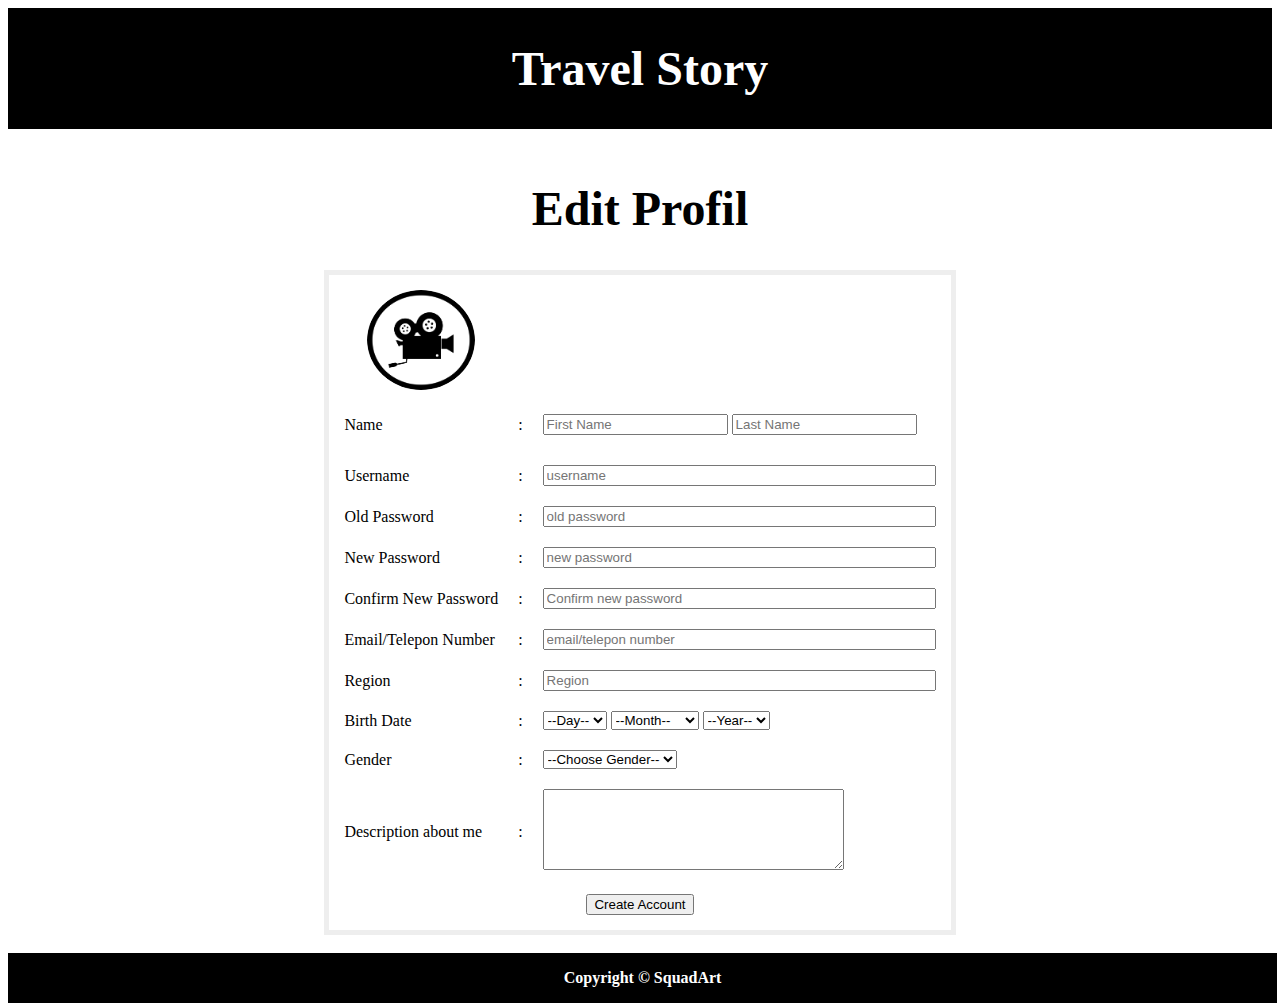
<file: Account Setting.html>
<!DOCTYPE HTML>
<html>
<head>
<meta charset="utf-8">	

</head>

<style>
div.container {
				width: 100%;

			}
		
header{
				padding: 1px;
				color: white;
				background-color: black;
				clear: left;
				text-align: left;
				}
				
h1{ 
		color: white;
		font-family: Rancho;
		font-size: 300%;
	  
}

footer	{

				padding: 1em;
				color: white;
				background-color: black;
				clear: left;
				text-align: center;
				position:absolute;

				width:100%;
				width:96.65%;
}


</style>
<body><center>
	<div class="container">
	<header><center>
		<h1>Travel Story</h1>
	</header>
	<br>
	

	 
<form name="input" action="home.html" method="post">
<table border="0" cellpadding="5" cellspacing="10"style="border: 5px solid #eee"><center>
	<tbody>
	<br><p><strong><font face="Rancho"><font size="10">Edit Profil</font></font><p>
		<tr>
		<td><center>
			<div class="container">       
				<img src="camera.png" style="border-radius:50%; height: 100px;" />
			</div>
		</td>
		</tr>
		
		<tr>
			<td>Name </td>
			<td>:</td>
			<td><input type="text" name="First Name" placeholder="First Name" maxlength="50" required="required" />           <input type="text" name="ame" placeholder="Last Name" maxlength="50" required="required" /></td>
		</tr>
		<tr>
	
		</tr>
		
		
		<tr>
			<td>Username</td>
			<td>:</td>
			<td><input type="varchar" name="Username" maxlength="50" required="required" placeholder="username"size="46"/></td>
		</tr>

		<tr>
			<td>Old Password</td>
			<td>:</td>
			<td><input type="password" id="pwd" name="Password" maxlength="12" required="required"placeholder="old password" size="46" /></td>
		</tr>

		<tr>
			<td>New Password</td>
			<td>:</td>
			<td><input type="password" id="pwd" name="Password" maxlength="12" required="required"placeholder="new password" size="46" /></td>
		</tr>
		
		<tr>
			<td>Confirm New Password</td>
			<td>:</td>
			<td><input type="password" id="pwd" name="Password" maxlength="12" required="required"placeholder="Confirm new password" size="46" /></td>
		</tr>
				<tr>
			<td>Email/Telepon Number</td>
			<td>:</td>
			<td><input type="varchar" name="No.Telp" maxlength="12" required="required"placeholder="email/telepon number" size="46" /></td>
		</tr>
		<tr>
			<td>Region</td>
			<td>:</td>
			<td><input type="text" name="Region" placeholder="Region" maxlength="50" required="required" size="46"/></td>
		</tr>
		
		<tr>
			<td>Birth Date</td>
			<td>:</td>
			<td  colspan="3">	
			<select name="Jenis Kelamin">
				<option value="Choose Gender">--Day--</option>
	
				<option value="1">1</option>
				<option value="2">2</option>
				<option value="3">3</option>
				<option value="4">4</option>
				<option value="5">5</option>
				<option value="6">6</option>
				<option value="7">7</option>
				<option value="8">8</option>
				<option value="9">9</option>
				<option value="10">10</option>
				<option value="11">11</option>
				<option value="12">12</option>
				<option value="13">13</option>
				<option value="14">14</option>
				<option value="15">15</option>
				<option value="16">16</option>
				<option value="17">17</option>
				<option value="18">18</option>
				<option value="19">19</option>
				<option value="20">20</option>
				<option value="21">21</option>
				<option value="22">22</option>
				<option value="23">23</option>
				<option value="24">24</option>
				<option value="25">25</option>
				<option value="26">26</option>
				<option value="27">27</option>
				<option value="28">28</option>
				<option value="29">29</option>
				<option value="30">30</option>
				<option value="31">31</option>
			</select>

				
			<select name="Day">
				<option value="Day">--Month--</option>
	
				<option value="1">January</option>
				<option value="2">February</option>
				<option value="3">March</option>
				<option value="4">April</option>
				<option value="5">May</option>
				<option value="6">June</option>
				<option value="7">July</option>
				<option value="8">August</option>
				<option value="9">September</option>
				<option value="10">October</option>
				<option value="11">November</option>
				<option value="12">December</option>
			</select>
			
			<select name="Year">
				<option value="Choose Gender">--Year--</option>
	
				<option value="2017">2017</option>
				<option value="2016">2016</option>
				<option value="2015">2015</option>
				<option value="2014">2014</option><option value="2013">2013</option><option value="2012">2012</option><option value="2011">2011</option><option value="2010">2010</option><option value="2009">2009</option><option value="2008">2008</option><option value="2007">2007</option><option value="2006">2006</option><option value="2005">2005</option><option value="2004">2004</option><option value="2003">2003</option><option value="2002">2002</option><option value="2001">2001</option><option value="2000">2000</option><option value="1999">1999</option><option value="1998">1998</option><option value="1997">1997</option><option value="1996">1996</option><option value="1995">1995</option><option value="1994">1994</option><option value="1993">1993</option><option value="1992">1992</option><option value="1991">1991</option><option value="1990">1990</option><option value="1989">1988</option><option value="1987">1987</option><option value="1986">1986</option><option value="1985">1985</option><option value="1984">1984</option><option value="1983">1983</option><option value="1982">1982</option><option value="1981">1981</option><option value="1980">1980</option><option value="1979">1979</option><option value="1978">1978</option><option value="1977">1977</option>
				
			</select>
			
			
			</td>
		</tr>

		<tr>
			<td>Gender</td>
			<td>:</td>
			<td  colspan="3">	
			<select name="Jenis Kelamin">
				<option value="Choose Gender">--Choose Gender--</option>
				<option value="Laki-Laki">Laki-Laki</option>
				<option value="Perempuan">Perempuan</option>
			</select>
			</td>
		</tr>
		
		<tr>
			<td>Description about me</td>
			<td>:</td>
			<td  colspan="3">
			<textarea class="form-control" rows="5" cols="35"id="comment"></textarea>
			</td>
		
		</tr>
		
		<tr>
			<td align="center" colspan="3"> <center><input type="submit" name="Register" value= "Create Account"/></td>
		</tr>		

</tbody>
<br>
</table>
</form> 
<br>


<footer>Copyright &copy; SquadArt</footer>	
</body>
</html>
</file>
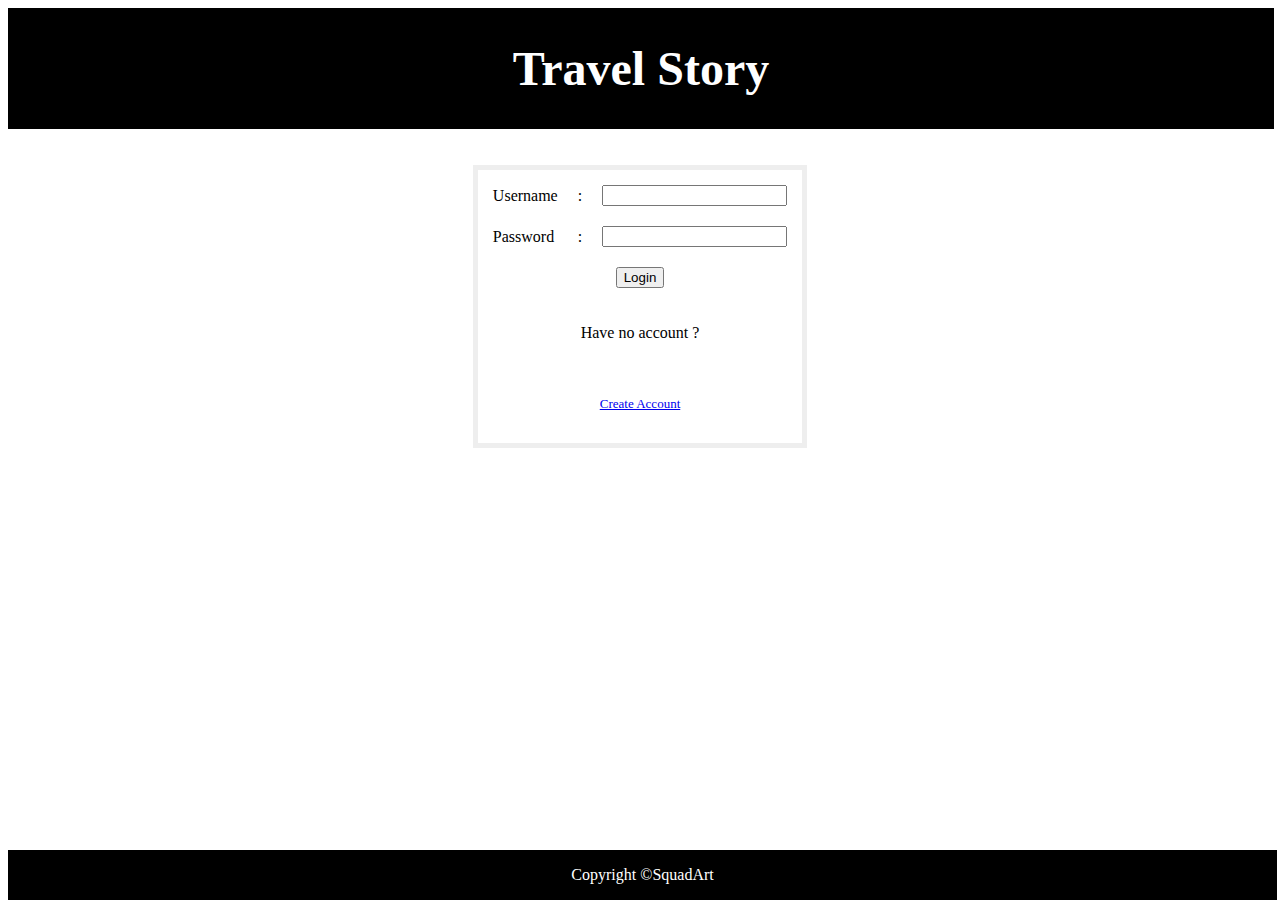
<file: Login.html>
<!DOCTYPE HTML>
<html>
<head>
<meta charset="utf-8">	
<title>Login</title>

</head>

<style>
div.container {
				width: 100%;


			}
		
header{
				padding: 1px;
				color: white;
				background-color: black;
				clear: left;
				text-align: left;
				top:0;
				width:100%;
				}
				
h1{ 
		color: white;
		font-family: Rancho;
		font-size: 300%;
	  
}

footer	{		padding: 1em;
				color: white;
				background-color: black;
				clear: left;
				text-align: center;
				position:absolute;
				bottom:0;
				width:96.65%;
}


</style>
<body><center>
	<div class="container">
	<header><center>
		<h1>Travel Story</h1>
	</header>
<form name="input" action="home.html" method="post" >

<table border="0" cellpadding="5" cellspacing="10"style="border: 5px solid #eee"><center>
 
	<tbody>
		<tr>
			<td><font face="Verdana"><font size="3">Username</font></td>
			<td>:</td>
			<td><input type="text" name="Username" maxlength="50" required="required" /></td>
		</tr>
		
		<tr>
			<td><font face="Verdana"><font size="3">Password</font></td>
			<td>:</td>
			<td><input type="password" name="Password" maxlength="" required="required" /></td>
		</tr>
	<!---	<tr>
		<td>
			<div class="checkbox"colspan="2">
        <label><font face="Verdana"><font size="3"><input type="checkbox"> Remember me</font></label>
			</div>
		</td>
		</tr> -->
		
		<tr>
			<td align="center" colspan="3"> <input type="submit" name="Login" value= "Login"/></td>
		</tr>
	<br>	
			<td align="center" colspan="3">	
			<p><center><font face="Verdana"><font size="3">Have no account ?</font></p>
			</td>
			
			<tr>
			<td align="center" colspan="3">	
			<center><font face="Verdana"<font size="2"><a href="Register.html"><p>Create Account</a> </font>
			</td>
			</tr>
			
			
	<br>
	
</tbody>
</table>
</form> 

<footer>Copyright &copy;SquadArt</footer>	
</body>
</html>
</file>
